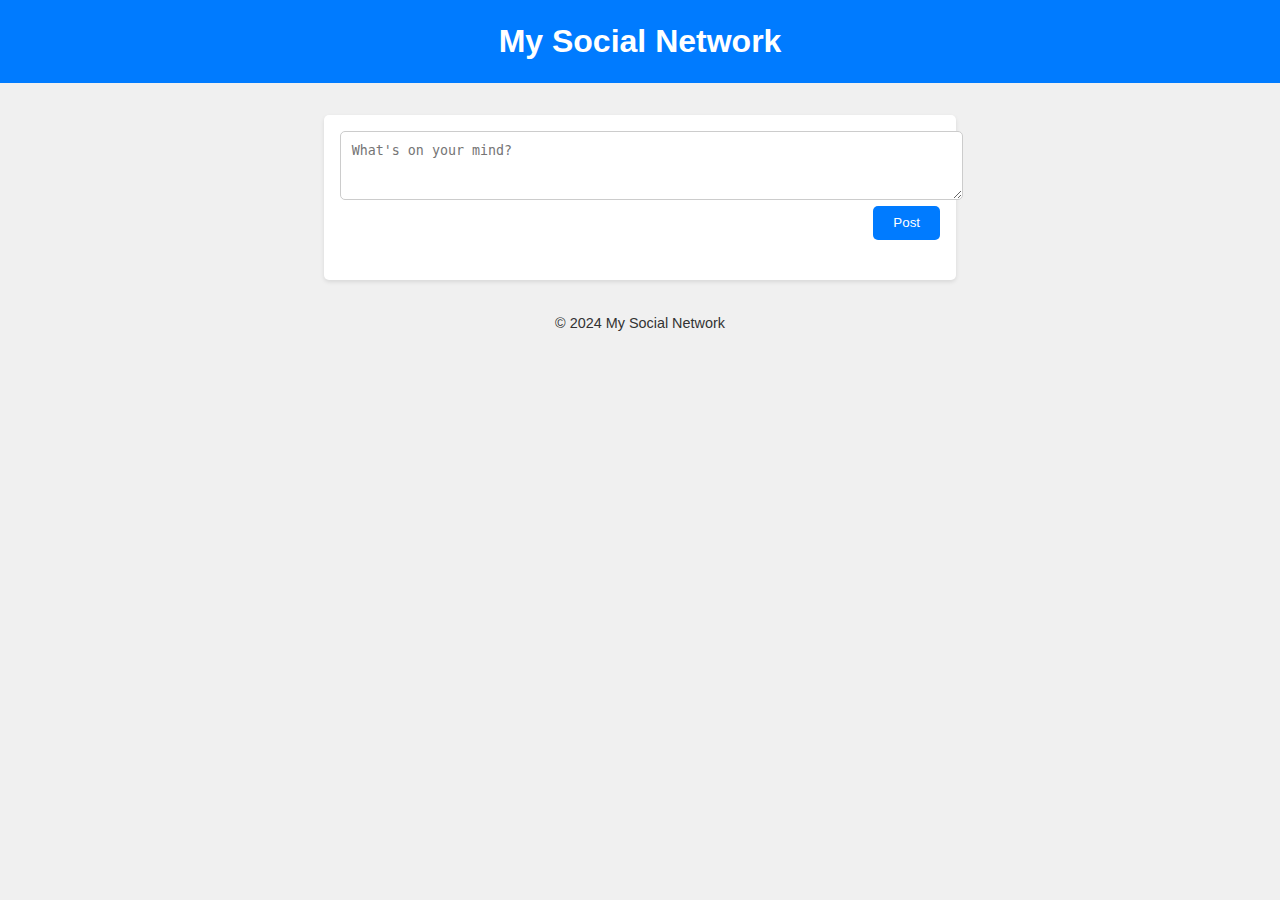
<file: Projects/newsfeed.html>
<!DOCTYPE html>
<html lang="en">
<head>
    <meta charset="UTF-8">
    <meta name="viewport" content="width=device-width, initial-scale=1.0">
    <title>Newsfeed</title>
    <link rel="stylesheet" href="styles.css">
</head>
<body>
    <header class="navbar">
        <h1>My Social Network</h1>
    </header>
    <main class="newsfeed-container">
        <section class="new-post">
            <textarea id="post-content" placeholder="What's on your mind?" rows="3"></textarea>
            <button id="post-button">Post</button>
        </section>
        <section class="posts">
            <!-- Posts will be dynamically added here -->
        </section>
    </main>
    <footer class="footer">
        <p>&copy; 2024 My Social Network</p>
    </footer>
    <script src="newsfeed.js"></script>
</body>
</html>
</file>
<file: Projects/styles.css>
/* Reset */
body, h1, h2, p, input, button, form {
    margin: 0;
    padding: 0;
    box-sizing: border-box;
}

/* Body */
body {
    font-family: Arial, sans-serif;
    background-color: #f0f0f0;
    color: #333;
    line-height: 1.6;
}

/* Header */
.navbar {
    background-color: #007bff;
    color: white;
    text-align: center;
    padding: 1em;
}

/* Main Container */
.container {
    display: flex;
    justify-content: center;
    align-items: flex-start;
    gap: 2em;
    margin: 2em;
}

/* Sections */
.login-section, .signup-section {
    background: white;
    padding: 1.5em;
    border-radius: 5px;
    box-shadow: 0 2px 4px rgba(0, 0, 0, 0.1);
    width: 300px;
}

h2 {
    margin-bottom: 1em;
}

form label {
    display: block;
    margin-top: 0.5em;
}

form input {
    width: 100%;
    padding: 0.5em;
    margin: 0.5em 0;
    border: 1px solid #ccc;
    border-radius: 4px;
}

form button {
    width: 100%;
    padding: 0.7em;
    background: #007bff;
    color: white;
    border: none;
    border-radius: 4px;
    cursor: pointer;
}

form button:hover {
    background: #0056b3;
}

/* Footer */
.footer {
    text-align: center;
    margin-top: 2em;
    font-size: 0.9em;
}

/* Error messages */
.error {
    color: red;
    font-size: 0.8em;
    display: none;
}

/* Newsfeed Page */
.newsfeed-container {
    max-width: 600px;
    margin: 2em auto;
    padding: 1em;
    background: white;
    border-radius: 5px;
    box-shadow: 0 2px 4px rgba(0, 0, 0, 0.1);
}

.new-post {
    display: flex;
    flex-direction: column;
    margin-bottom: 1.5em;
}

.new-post textarea {
    width: 100%;
    padding: 0.8em;
    border: 1px solid #ccc;
    border-radius: 5px;
    margin-bottom: 0.5em;
}

.new-post button {
    align-self: flex-end;
    padding: 0.7em 1.5em;
    background-color: #007bff;
    color: white;
    border: none;
    border-radius: 5px;
    cursor: pointer;
}

.new-post button:hover {
    background-color: #0056b3;
}

.posts {
    display: flex;
    flex-direction: column;
    gap: 1em;
}

.post {
    background: #f9f9f9;
    padding: 1em;
    border-radius: 5px;
    border: 1px solid #ddd;
}

.post p {
    margin: 0;
    font-size: 1em;
}

/* Profile Page */
.profile-container {
    max-width: 600px;
    margin: 2em auto;
    padding: 1em;
    background: white;
    border-radius: 5px;
    box-shadow: 0 2px 4px rgba(0, 0, 0, 0.1);
}

.profile-header {
    display: flex;
    align-items: center;
    margin-bottom: 2em;
}

.profile-avatar {
    width: 100px;
    height: 100px;
    border-radius: 50%;
    margin-right: 1em;
    border: 2px solid #ddd;
}

.profile-info h2 {
    margin: 0;
}

.user-posts h3 {
    margin-bottom: 1em;
}
</file>
